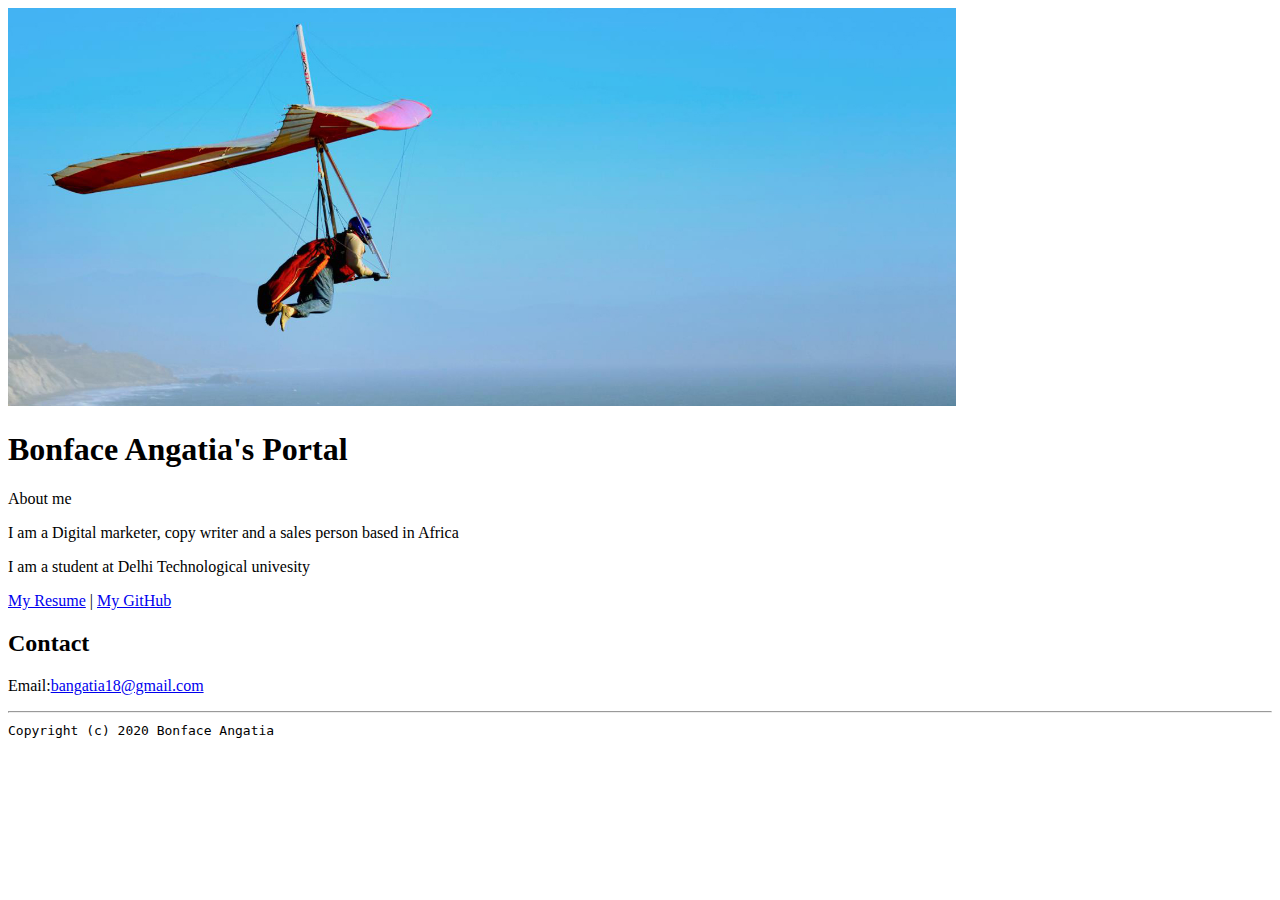
<file: index.html>
<!doctype html>

<!-- this is a comment for human! -->

<html lang="en">

  <header>
    <title> Bonface Angatia's portal</title>
    <link rel="stylesheet" href="css/master.css"
<link rel="FaviconIcon" href="favicon.ico" type="image/x-icon">
<link rel="shortcut" href="favicon.ico" type="image/x-icon">
<meta name="viewport"content="widht=device-width,initial-scale=1,shrink-to-fit=no">
<meta name="name" content="Bonface Angatia's Portal">
<meta name="robots"content="noindex,nofollow">
  </header>

  <body>
    <img src="images/banner.jpg"width="75%" alt="banner">
<h1> Bonface Angatia's Portal</h1
<h2>About me</h2>
<p>I am a Digital marketer, copy writer and a sales person based in Africa</p
<p> I am a student at Delhi Technological univesity</p>
<p><a href="resume.html">My Resume</a> | <a href="https://github.com/BONFACE22">My GitHub</a></p>
<h2>Contact</h2>
<p>Email:<a href="mailto:bangatia18@gmail.com" target="_blank">bangatia18@gmail.com</a></p>
</body>
<footer>
  <hr>
  <code>Copyright (c) 2020 Bonface Angatia</code>
</footer>

</html>
</file>
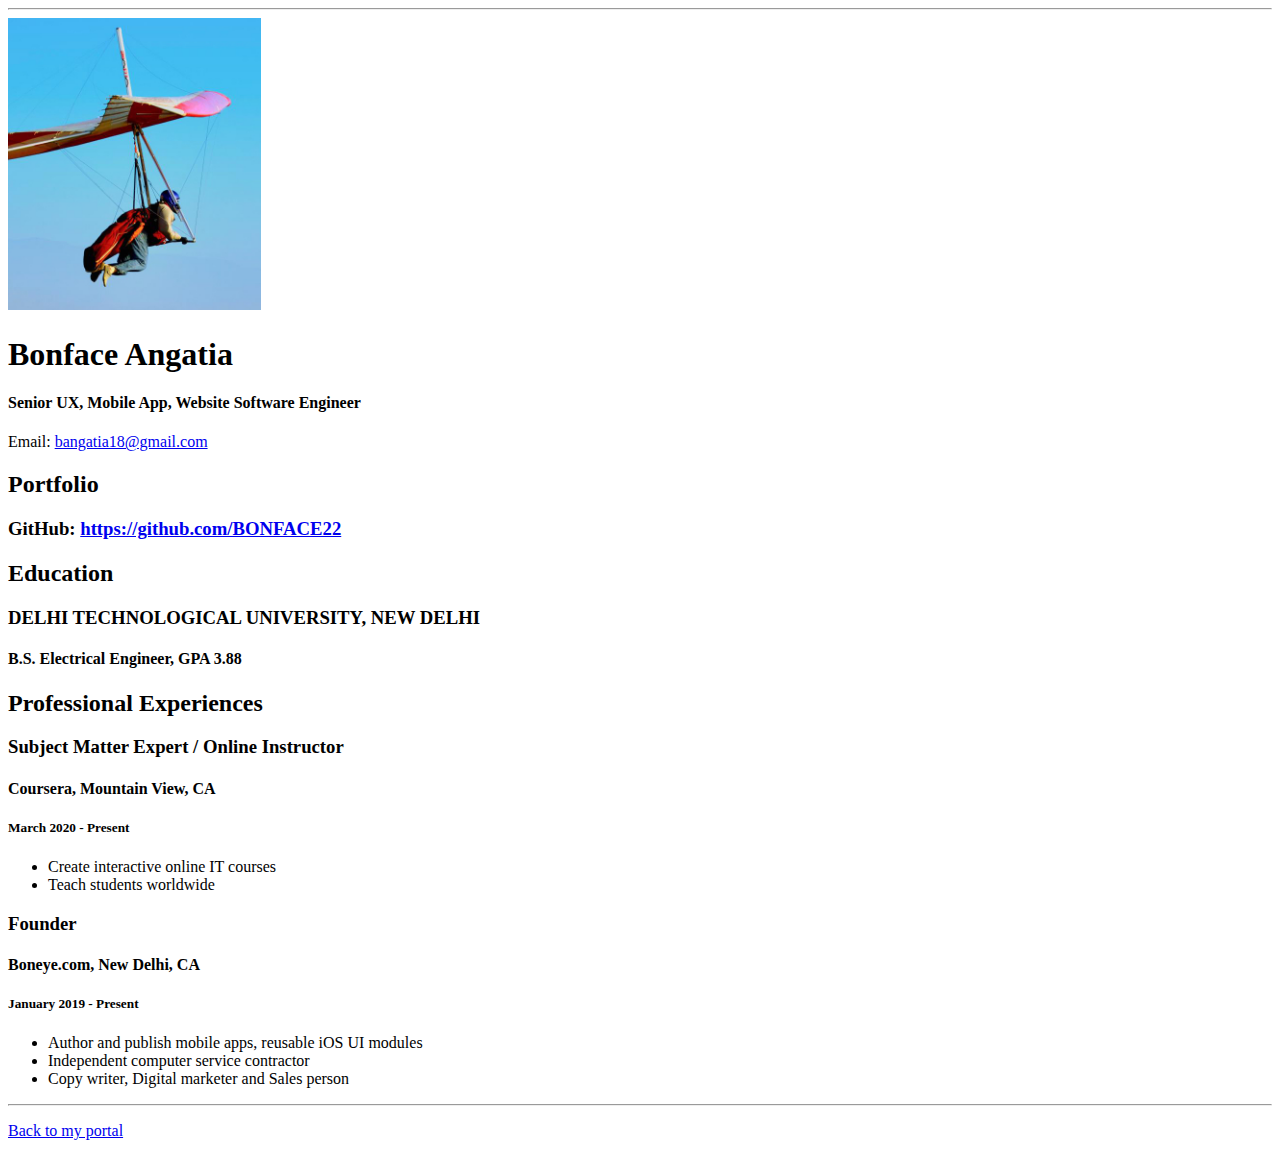
<file: resume.html>
<!doctype html>

<!-- this is a comment for human! -->

<html lang="en">

  <header>
    <title>Bonface Angatia's Resume</title>
      <link rel="stylesheet" href="css/master.css"
      <link rel="FaviconIcon" href="favicon.ico" type="image/x-icon">
      <link rel="shortcut" href="favicon.ico" type="image/x-icon">
      <meta name="viewport"content="widht=device-width,initial-scale=1,shrink-to-fit=no">
      <meta name="name" content="Bonface Angatia's Portal">
      <meta name="robots"content="noindex,nofollow">

  </header>

  <body>
    <hr>

    <img src="images/headshot.jpg" alt="Harrison Kong's headshot" width="20%">

    <h1>Bonface Angatia</h1>
    <h4>Senior UX, Mobile App, Website Software Engineer</h4>

    <p>Email: <a href="mailto:bangatia18@gmail.com" target="_blank">bangatia18@gmail.com</a></p>
    <!-- don't post physical address, personal phone number or other personal information on the web! -->

    <h2>Portfolio</h2>
      <h3>GitHub: <a href="https://github.com/BONFACE22" target="_blank">https://github.com/BONFACE22</a></h3>

    <h2>Education</h2>

    <h3>DELHI TECHNOLOGICAL UNIVERSITY, NEW DELHI</h3>
    <h4>B.S. Electrical Engineer, GPA 3.88</h4>

    <h2>Professional Experiences</h2>

    <h3>Subject Matter Expert / Online Instructor</h3>
    <h4>Coursera, Mountain View, CA</h4>
    <h5>March 2020 - Present</h5>
      <ul>
        <li>Create interactive online IT courses</li>
        <li>Teach students worldwide</li>
      </ul>

    <h3>Founder</h3>
    <h4>Boneye.com, New Delhi, CA</h4>
    <h5>January 2019 - Present</h5>
      <ul>
        <li>Author and publish mobile apps, reusable iOS UI modules</li>
        <li>Independent computer service contractor</li>
        <li>Copy writer, Digital marketer and Sales person</li>
      </ul>
  </body>

  <footer>
  <hr>
  <p><a href="index.html">Back to my portal</a><p>
  </footer>

</html>
</file>
